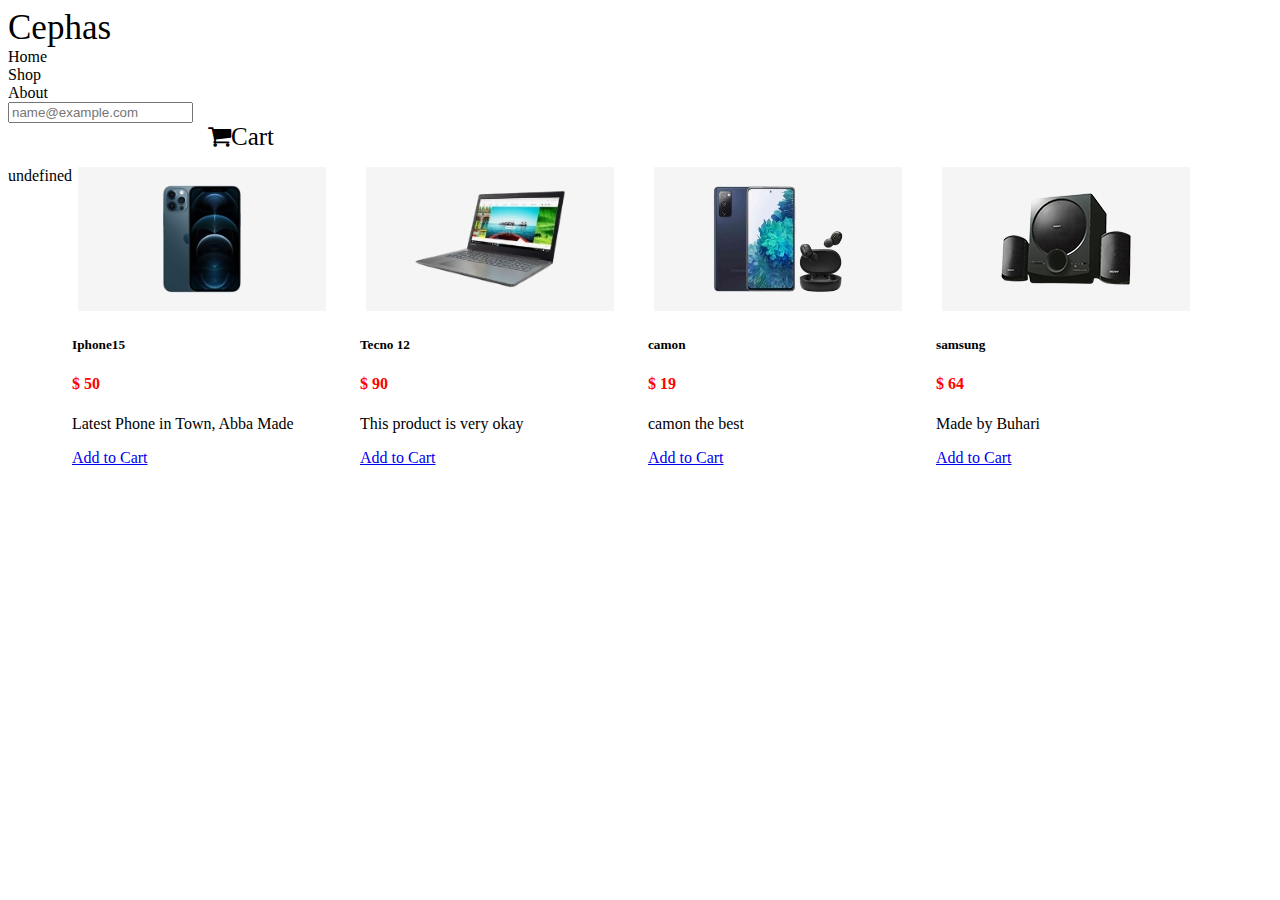
<file: index.html>
<!DOCTYPE html>
<html lang="en">
  <head>
    <meta charset="UTF-8" />
    <meta http-equiv="X-UA-Compatible" content="IE=edge" />
    <meta name="viewport" content="width=device-width, initial-scale=1.0" />
    <title>Document</title>
    <link rel="stylesheet" href="https://cdnjs.cloudflare.com/ajax/libs/font-awesome/4.7.0/css/font-awesome.min.css">
    <link
      href="https://cdn.jsdelivr.net/npm/bootstrap@5.0.0-beta2/dist/css/bootstrap.min.css"
      rel="stylesheet"
      integrity="sha384-BmbxuPwQa2lc/FVzBcNJ7UAyJxM6wuqIj61tLrc4wSX0szH/Ev+nYRRuWlolflfl"
      crossorigin="anonymous"
    />
<link rel="stylesheet" href="index.css">

  </head>
  <body>
    <!-- <img src="assets/44.gif" alt=""> -->

    <div class="mb-3 row col-12 bg-primary justify-content-center align-items-center d-flex">
      <div class="col-md-2 text-white " style="font-size: 35px;"> Cephas </div>
<div class="col-md-2">
  <div class="row col-12 text-white">
    <div class="col-md-4">Home</div>
    <div class="col-md-4">Shop</div>
    <div class="col-md-4">About</div>
    
  </div>


</div>

<div class="col-md-2">
  <input type="email" class="form-control" id="ser" placeholder="name@example.com" onkeyup="search()">

</div>
        <!-- <label for="exampleFormControlInput1" class="form-label" style="color:red; font-size:40px">Search for products</label> -->
<div id="cart-icon" class="col-md-2 text-white" style="font-size: 25px; padding-left: 200px;"> <i class="fa fa-shopping-cart">Cart</i> </div>

      </div>

      <div class="cart-info" style="font-size: 40px;" id="my-cart">  Nothing in cart
  
      </div>
      
    <p id="demo" style="display: flex;"> </p>
    
   


    <!-- <input id="inp" type="text">
    <button type="button" onclick="addtocart()"> add</button> -->


    <script src="index.js"></script>

  </body>
</html>
</file>
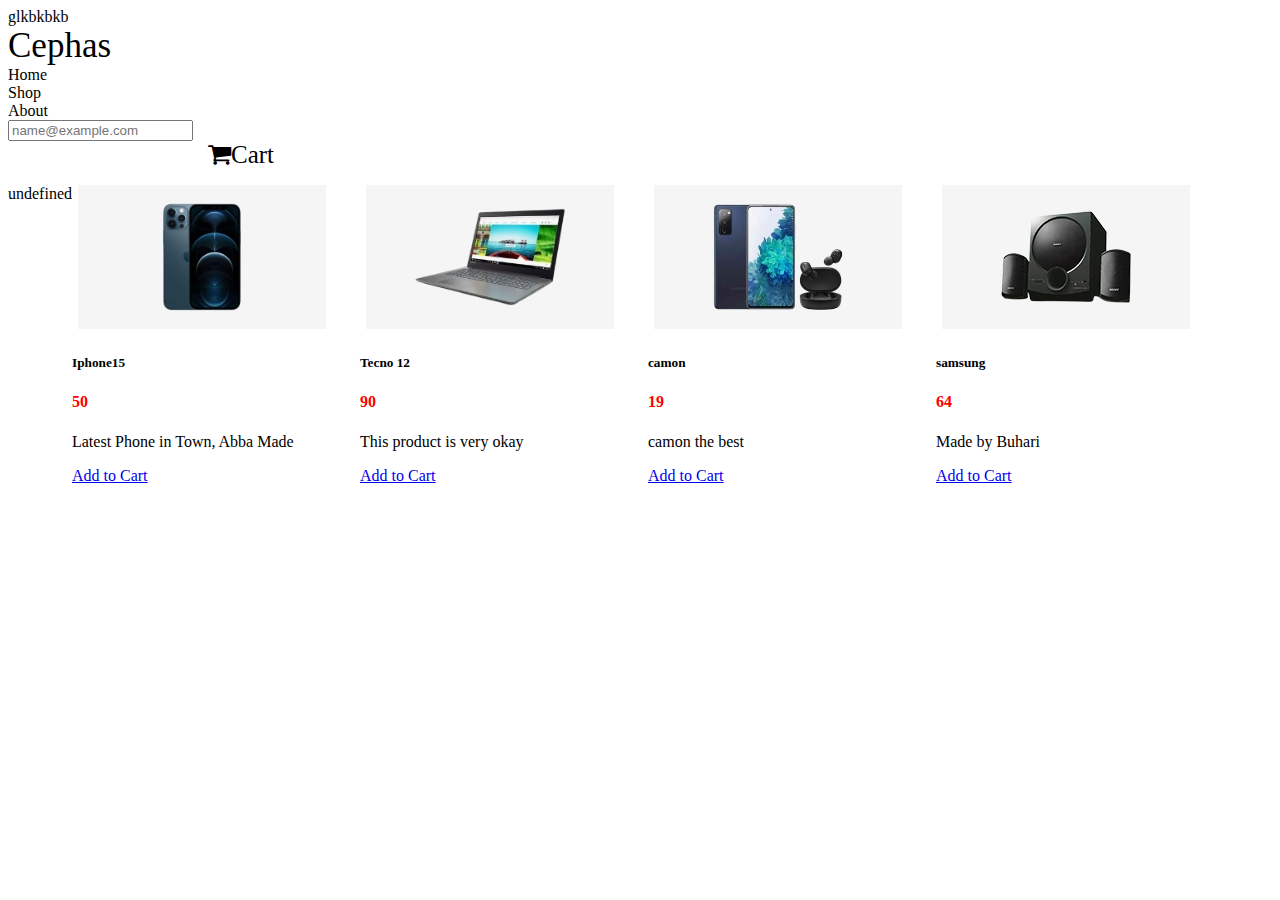
<file: new/index.html>
<!DOCTYPE html>
<html lang="en">
  glkbkbkb
  <head>
    <meta charset="UTF-8" />
    <meta http-equiv="X-UA-Compatible" content="IE=edge" />
    <meta name="viewport" content="width=device-width, initial-scale=1.0" />
    <title>Document</title>
    <link rel="stylesheet" href="https://cdnjs.cloudflare.com/ajax/libs/font-awesome/4.7.0/css/font-awesome.min.css">
    <link
      href="https://cdn.jsdelivr.net/npm/bootstrap@5.0.0-beta2/dist/css/bootstrap.min.css"
      rel="stylesheet"
      integrity="sha384-BmbxuPwQa2lc/FVzBcNJ7UAyJxM6wuqIj61tLrc4wSX0szH/Ev+nYRRuWlolflfl"
      crossorigin="anonymous"
    />
<link rel="stylesheet" href="index.css">

  </head>
  <body>
    <!-- <img src="assets/44.gif" alt=""> -->

    <div class="mb-3 row col-12 bg-primary justify-content-center align-items-center d-flex">
      <div class="col-md-2 text-white " style="font-size: 35px;"> Cephas </div>
<div class="col-md-2">
  <div class="row col-12 text-white">
    <div class="col-md-4">Home</div>
    <div class="col-md-4">Shop</div>
    <div class="col-md-4">About</div>
    
  </div>


</div>

<div class="col-md-2">
  <input type="email" class="form-control" id="ser" placeholder="name@example.com" onkeyup="search()" onkeydown="search()">

</div>
        <!-- <label for="exampleFormControlInput1" class="form-label" style="color:red; font-size:40px">Search for products</label> -->
<div id="cart-icon" class="col-md-2 text-white" style="font-size: 25px; padding-left: 200px;"> <i class="fa fa-shopping-cart">Cart</i> </div>

      </div>

      <div class="cart-info" style="font-size: 40px;" id="my-cart">  Nothing in cart
  
      </div>
      


    <p id="demo" style="display: flex;"> </p>
    
   


    <!-- <input id="inp" type="text">
    <button type="button" onclick="addtocart()"> add</button> -->


    <script src="index.js"></script>

  </body>
</html>
</file>
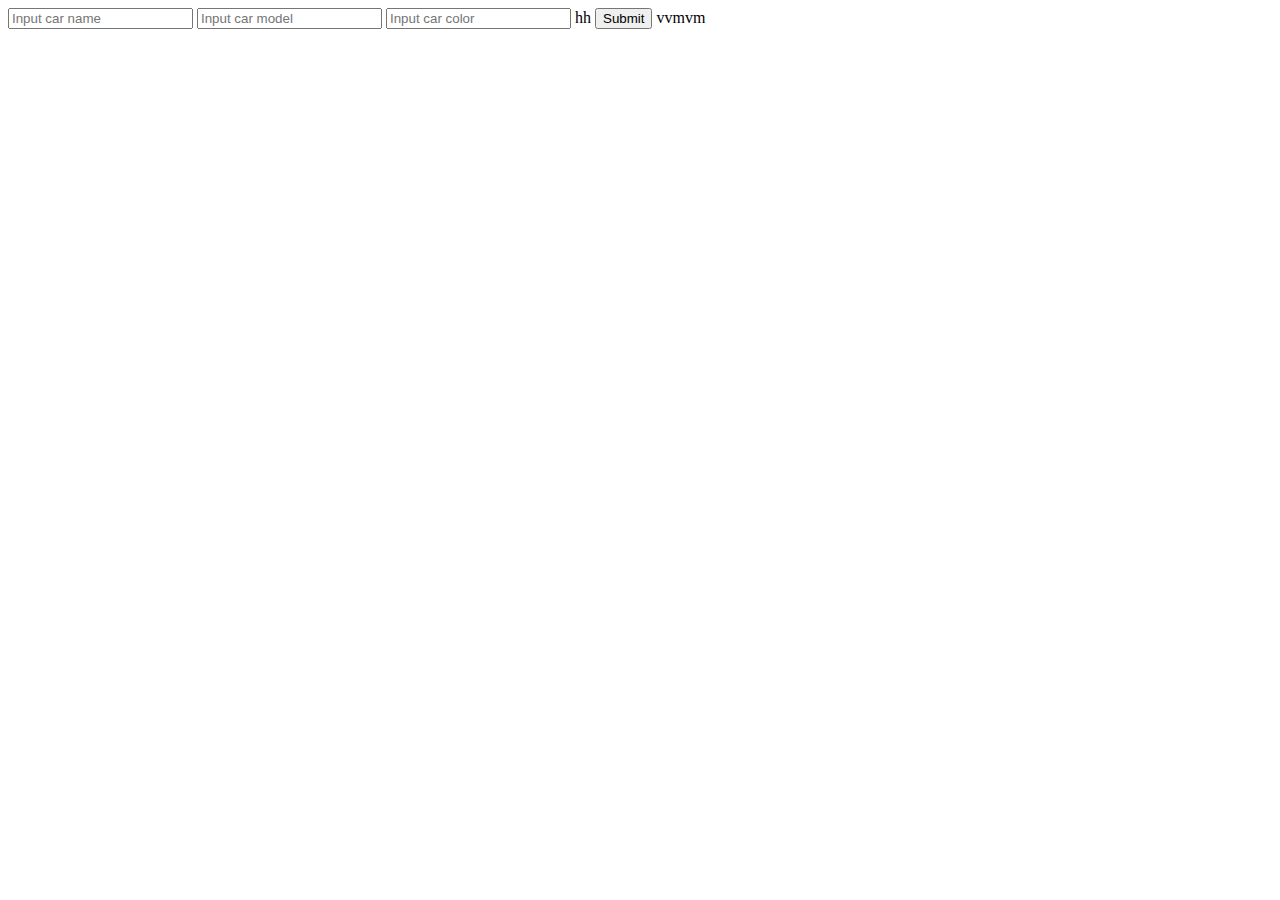
<file: new/oop.html>
<!DOCTYPE html>
<html lang="en">
<head>
    <meta charset="UTF-8">
    <meta http-equiv="X-UA-Compatible" content="IE=edge">
    <meta name="viewport" content="width=device-width, initial-scale=1.0">
    <title>Document</title>
</head>
<body>
    <div id="error"></div>
    <div id="demo"></div>

    <input type="text" id="cn" placeholder="Input car name">
    <input type="text" id="cm" placeholder="Input car model">
    <input type="text" id="cc" placeholder="Input car color">
hh
    <button type="button" id="btn"> Submit</button>
    vvmvm
    <script src="oop.js"></script>
</body>
</html>
</file>
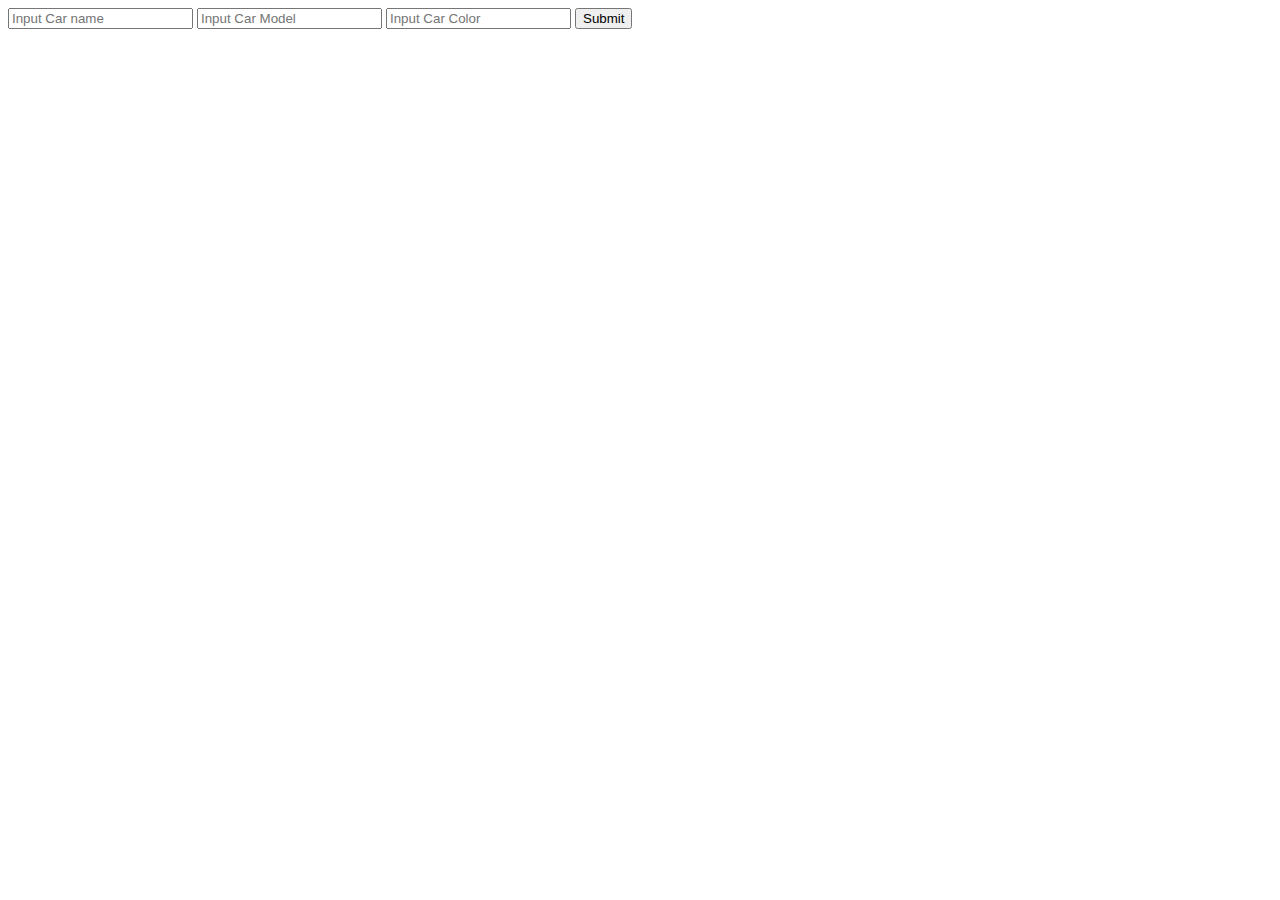
<file: newnew/oop.html>
<!DOCTYPE html>
<html lang="en">

<head>
    <meta charset="UTF-8">
    <meta name="viewport" content="width=device-width, initial-scale=1.0">
    <title>Document</title>
</head>

<body>


    <div id="demo-1">   

<input type="text" placeholder="Input Car name" id="cn">
<input type="text" placeholder="Input Car Model" id="cm">
<input type="text" placeholder="Input Car Color" id="cc">
<button type="button" id="btn" onclick="run()">Submit</button>
</div>
<div id="error"></div>
<div id="demo"></div>


    <script src="oop.js"></script>
</body>

</html>
</file>
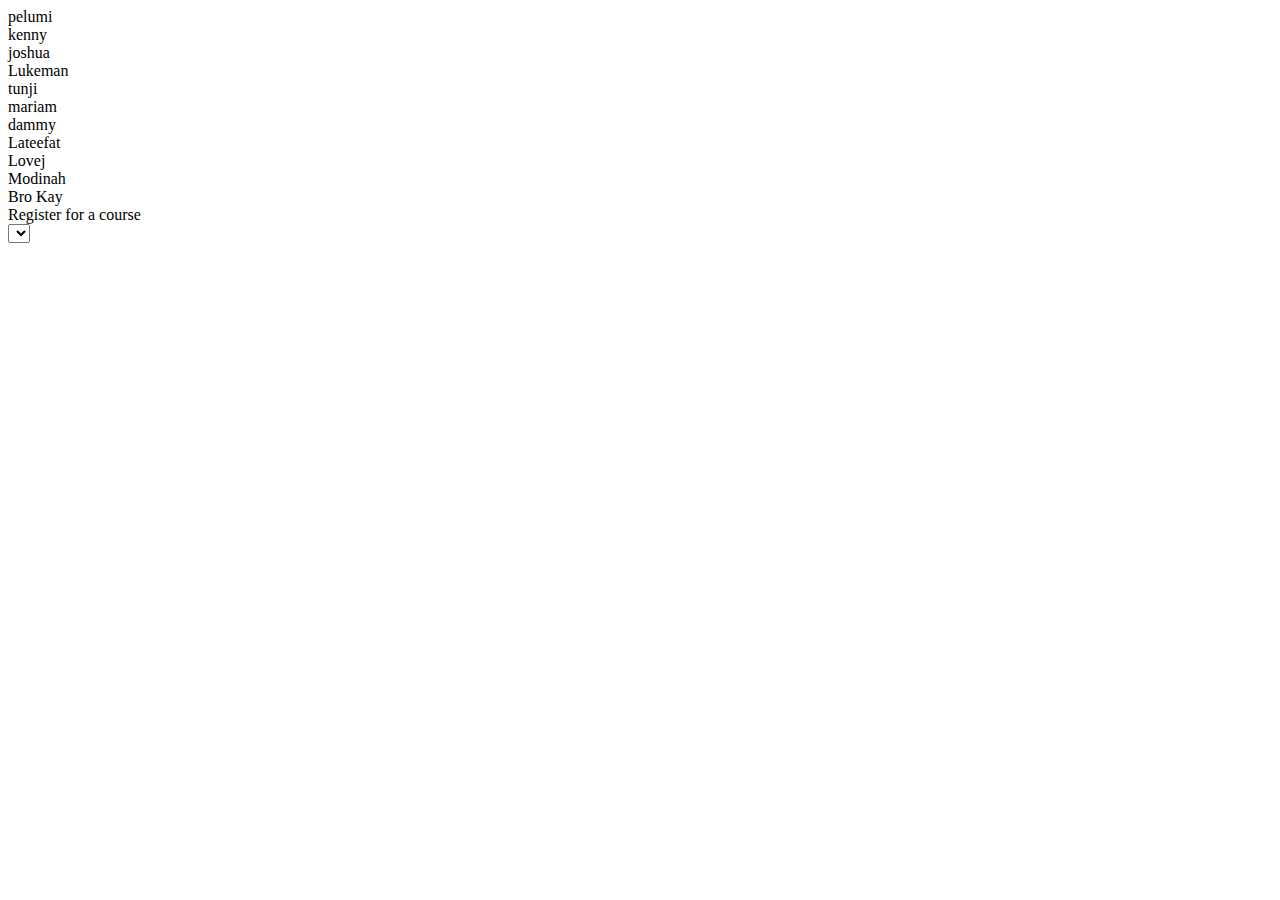
<file: Today22ndmarch/taday.html>
<!DOCTYPE html>
<html lang="en">
<head>
    <meta charset="UTF-8">
    <meta http-equiv="X-UA-Compatible" content="IE=edge">
    <meta name="viewport" content="width=device-width, initial-scale=1.0">
    <title>Document</title>
</head>
<body>
<div id="demo"> </div>

<div>Register for a course</div>

<select name="" id="sel">

</select>


    <script src="today.js"></script>
    
</body>
</html>
</file>
<file: index.css>
.cart-info{

/* display: none;
 */
 overflow: hidden;
 top: 0;
 right: 0;

 width: 0;
 position: absolute;

}

.show-cart{
    /* display: block;
     */ 

     width: 18rem;
    background-color: aqua;
    margin-left: 20px;
    transition: 2s ease-in-out !important;
    margin-top: 2 0px;
    /* transform: rotateX(360deg); */
  transform: rotateY(-360deg);

    
}

/* 
.dammy{
    display: block;
  
} */
</file>
<file: new/index.css>
.cart-info{

/* display: none;
 */
 overflow: hidden;
 top: 0;
 right: 0;

 width: 0;
 position: absolute;

}

.show-cart{
    /* display: block;
     */ 

     width: 18rem;
    background-color: aqua;
    margin-left: 20px;
    transition: 2s ease-in-out !important;
    margin-top: 2 0px;
    /* transform: rotateX(360deg); */
  transform: rotateY(-360deg);

    
}

/* 
.dammy{
    display: block;
  
} */
</file>
